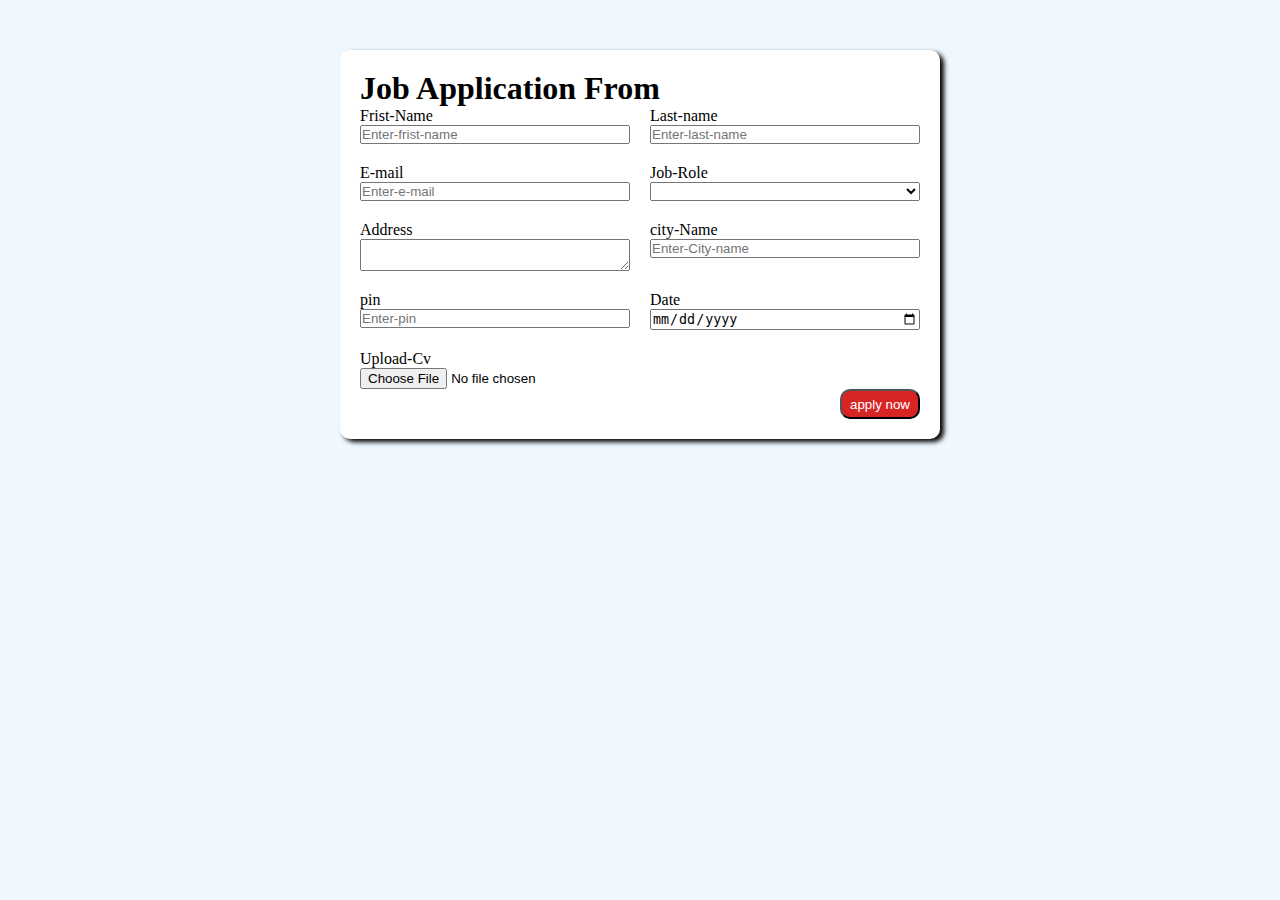
<file: index.html>
<!DOCTYPE html>
<html lang="en">
<head>
    <meta charset="UTF-8">
    <meta name="viewport" content="width=device-width, initial-scale=1.0">
    <title>Jobapplication</title>
    <link rel="stylesheet" href="style.css">
</head>
<body>
    <div class="container">
        <div class="applybox">
            <h1>Job Application From</h1>
            <form action="">
                <div class="form-container">
                    <div class="form-control">
                        <label for="first-name">Frist-Name</label>
                        <input type="text" id="first-name" name="first-name" 
                        placeholder="Enter-frist-name">

                    </div>
                    <div class="form-control">
                        <label for="last-name">Last-name</label>
                        <input type="text" id="last-name" name="first-name" 
                        placeholder="Enter-last-name">
                        
                    </div>
                    <div class="form-control">
                        <label for="e-mail">E-mail</label>
                        <input type="email" id="e-mail" name="e-maile" 
                        placeholder="Enter-e-mail">
                        
                    </div>
                    <div class="form-control">
                        <label for="job-role">Job-Role</label>
                        <select name="job-role" id="job-role">
                            <option value=""></option>
                            <option value="fontend">Fontend Developer</option>
                            <option value="backend">Backend Develope</option>
                            <option value="full-stack">Full-stack-Developer</option>
                        </select>
                        
                    </div>
                    <div class="form-control">
                        <label for="address">Address</label>
                        <textarea name=address" id="adress" row="5" cols="50" 
                        placeholder="Enter-address">

                        </textarea>

                    </div>
                     <div class="form-control">
                            <label for="city">city-Name</label>
                            <input type="text" id="city" name="city" 
                            placeholder="Enter-City-name">
    
                     </div>
                     <div class="form-control">
                                <label for="pin">pin</label>
                                <input type="number" id="pin" name="pin" 
                                placeholder="Enter-pin">
                    </div>
                    <div class="form-control">
                        <label for="Date">Date</label>
                        <input type="date" id="date" name="date" >
                   </div>
                   <div class="form-control">
                    <label for="upload">Upload-Cv</label>
                    <input type="file" id="upload" name="upload" >
                  </div>

                </div>
            </form>
            <div class="apply-button">
               <button type="submit" class="T">apply now</button>
            </div>
        </div>
    </div>
</body>
</html>
</file>
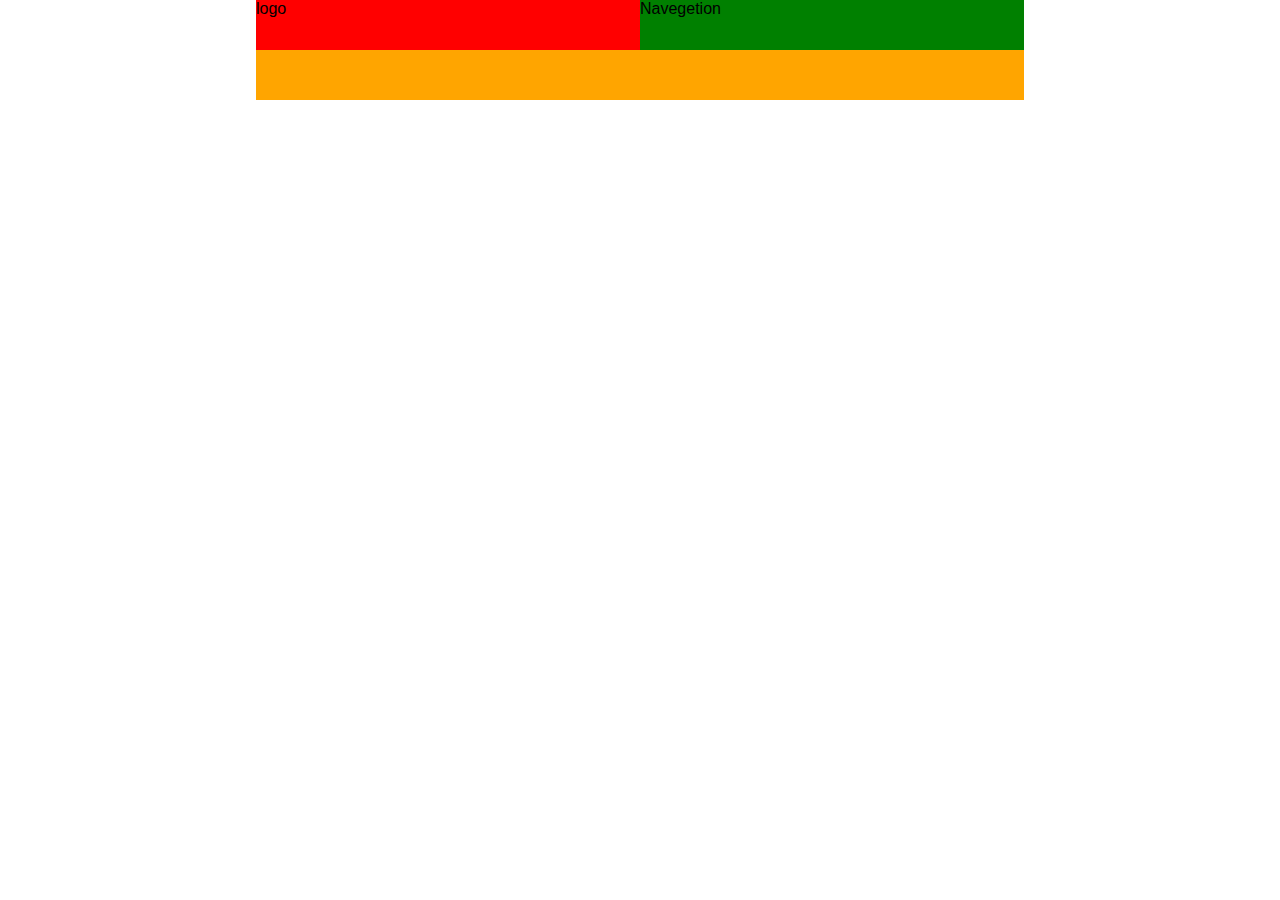
<file: index4.html>
<!DOCTYPE html>
<html lang="en">
<head>
    <meta charset="UTF-8">
    <meta name="viewport" content="width=device-width, initial-scale=1.0">
    <title>LayoutMaking</title>
    <link rel="stylesheet" href="style4.css">
</head>
<body>
    <div id="first-part">
         <div id="logo-nav-div">
            <div class="logo">
                logo
            </div>
            <div class="navgetion">
                Navegetion
            </div>

         </div>
    </div>
</body>
</html>
</file>
<file: style.css>
*{
    margin: 0;
    padding: 0;
    box-sizing: border-box;
}
body{
    background-color: aliceblue;
}
.container{
    max-width: 900px;
    margin: 0 auto;
}
.applybox{
    max-width: 600px;
    padding: 20px;
    background-color: white;
    margin: 0 auto;
    margin-top: 50px;
    box-shadow: 4px 3px 5px;
    border-radius: 10px;
}
.form-container{
    display: grid;
    grid-template-columns:repeat(auto-fit, minmax(200px,1fr));
    gap: 20px;
}
.form-control{
    display: flex;
    flex-direction: column;
}
.apply-button{
    display: flex;
    justify-content: flex-end;
}
.T{
    width: 80px;
    height: 30px;
    background-color: rgb(215, 37, 37);
    color:white;
    border-radius: 10px;
    
}
</file>
<file: style4.css>
*{
    margin: 0px;
    padding: 0%;
    font-family: Arial, Helvetica, sans-serif;
    box-sizing: border-box;
}
body{
    display: flex;
    flex-direction: column;
}
#first-part{
    display: flex;
    flex-direction: column;
    width: 60%;
    min-height: 100px;
    background-color:orange;
    margin: auto; <!-- Center a anar jonno -->
}
#logo-nav-div{
    display: flex;
    flex-direction: row;
    width: 100%;
    height: 50px;
    background-color: aliceblue;
}
.logo{
    display: flex;
    flex-direction: row;
    flex-basis: 50%;
    background-color: red;
}
.navgetion{
    display: flex;
    flex-direction: row;
    flex-basis: 50%;
    background-color:green;
}
</file>
